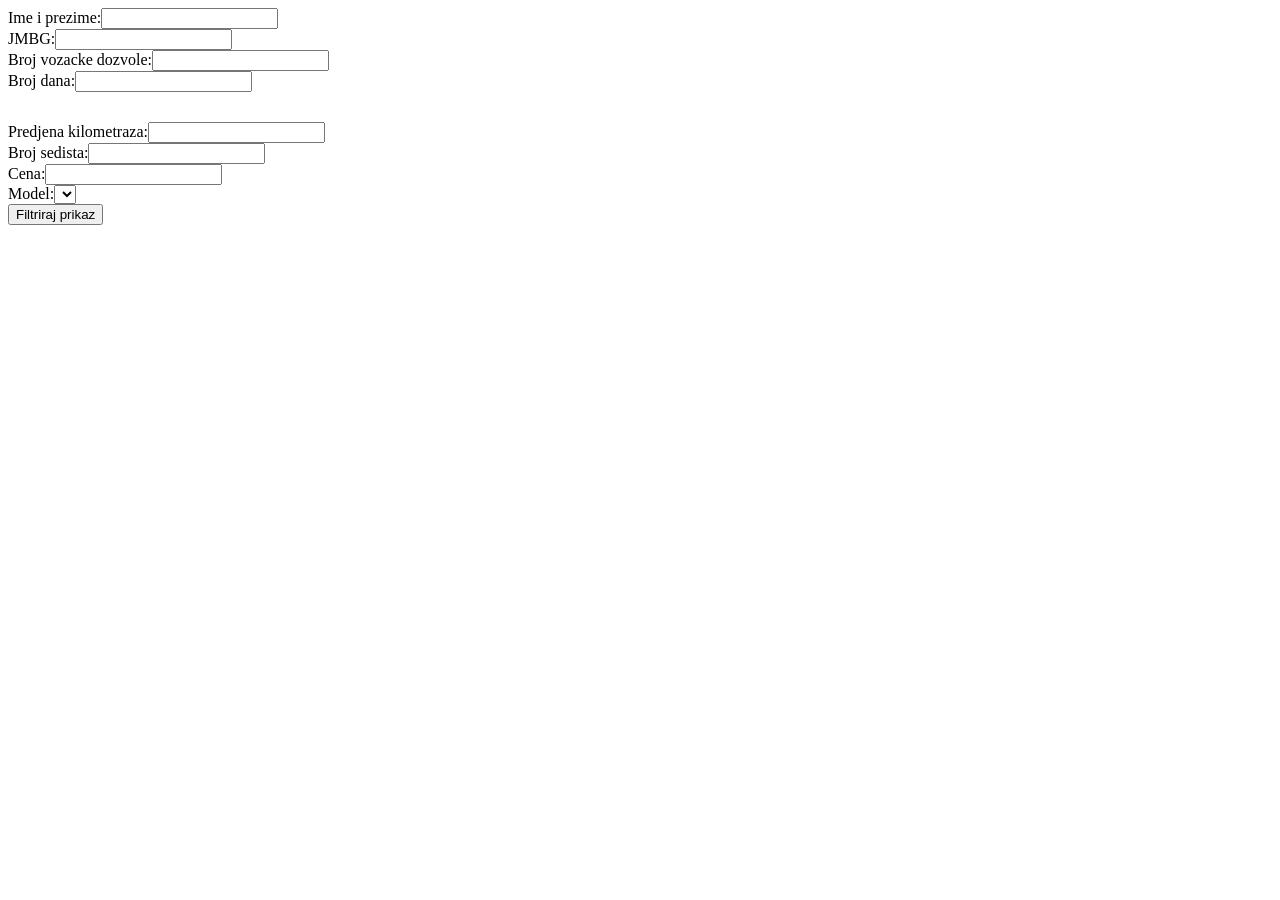
<file: Jan2025/WebTemplate/Client/index.html>
<!DOCTYPE html>
<html lang="en">
<head>
    <meta charset="UTF-8">
    <meta name="viewport" content="width=device-width, initial-scale=1.0">
    <link rel="stylesheet" href="stil.css"/>
    <title>Document</title>
</head>
<body>
    <script type="module" src="main.js"></script>
</body>
</html>
</file>
<file: Jan2025/WebTemplate/Client/stil.css>
.body{
    display: flex;
    flex-direction: row;
    gap: 30px;
    margin-top: auto;
    border: 1px solid black;
}
.desniDiv{
    display: flex;
    flex-direction: row;
    margin-top: 5px;
    align-items: center;
    justify-content: space-between;
}
.leviDiv{
    display: flex;
    flex-direction: column;
    margin-top: auto;
    justify-content: space-between;
    gap: 30px
}
.kontejner{
     display: flex;
    flex-direction: row;
    margin-top: auto;
    justify-content: space-between;
    gap: 30px
}
</file>
